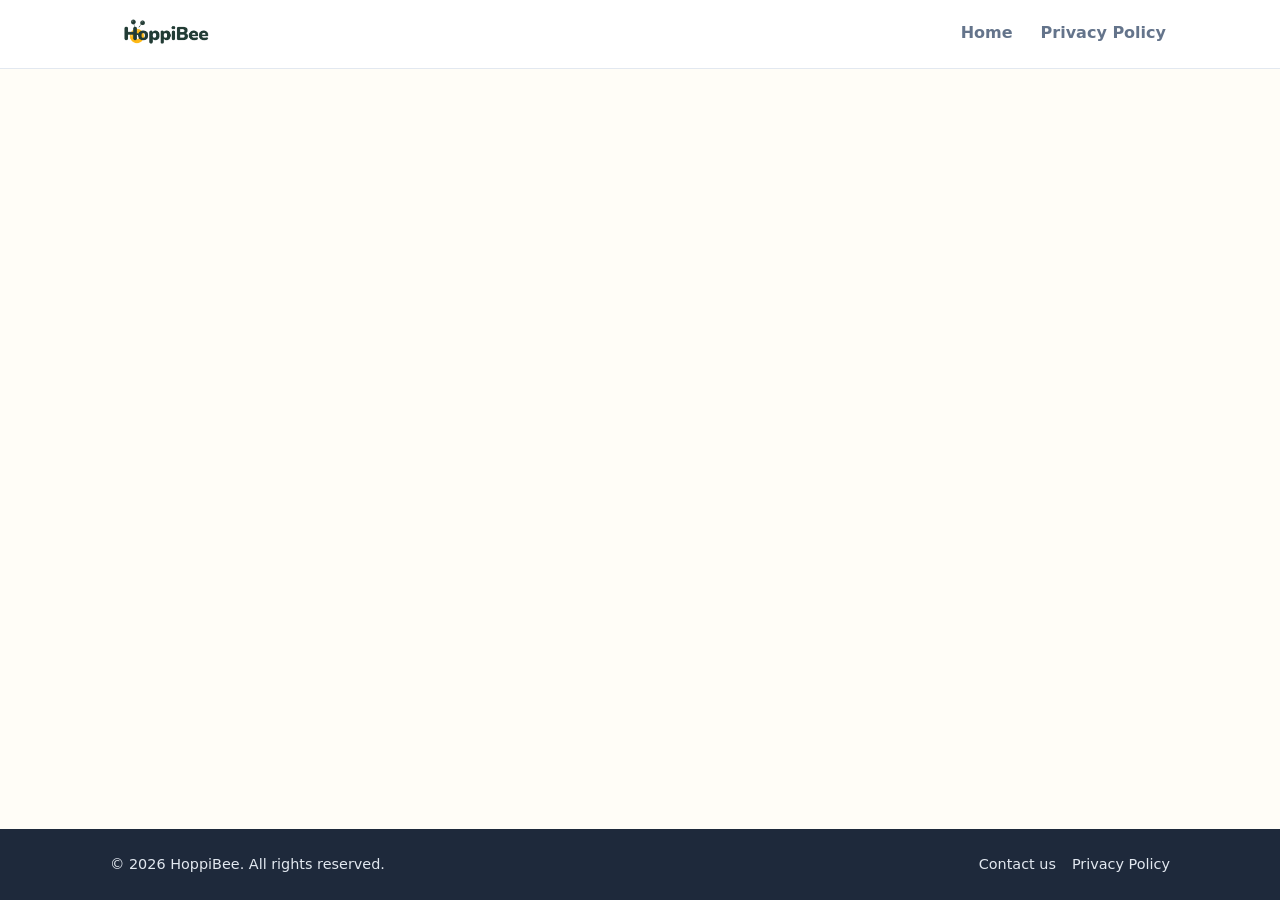
<file: index.html>
<!doctype html>
<html lang="en">
  <head>
    <meta charset="UTF-8" />
    <link rel="icon" type="image/png" href="/hoppibee-logo.png" />
    <meta name="viewport" content="width=device-width, initial-scale=1.0" />
    <meta
      name="description"
      content="HoppiBee is a multilingual learning platform for every age — alphabets, vocabulary, grammar, reading, writing, listening, pronunciation, quizzes, and educational games."
    />
    <title>HoppiBee — Learn Languages for Every Age</title>
    <script type="module" crossorigin src="/assets/index-cGWs17kZ.js"></script>
    <link rel="stylesheet" crossorigin href="/assets/index-0qeYsCzI.css">
  </head>
  <body>
    <div id="root"></div>
  </body>
</html>
</file>
<file: assets/index-0qeYsCzI.css>
:root{--color-primary: #22c55e;--color-primary-dark: #16a34a;--color-secondary: #38bdf8;--color-accent: #facc15;--color-bg: #fffdf7;--color-surface: #ffffff;--color-text: #1e293b;--color-text-muted: #64748b;--color-border: #e2e8f0;--radius-md: 16px;--radius-lg: 24px;--shadow-card: 0 10px 30px rgba(30, 41, 59, .08);--font-body: "Segoe UI", system-ui, -apple-system, "Helvetica Neue", Arial, sans-serif}*{box-sizing:border-box}html,body{margin:0;padding:0}body{font-family:var(--font-body);color:var(--color-text);background:var(--color-bg);line-height:1.6;-webkit-font-smoothing:antialiased}a{color:var(--color-primary-dark)}.app-shell{display:flex;flex-direction:column;min-height:100vh}main{flex:1}.container{width:100%;max-width:1100px;margin:0 auto;padding:0 20px}.site-header{background:var(--color-surface);border-bottom:1px solid var(--color-border);position:sticky;top:0;z-index:10}.site-header__inner{display:flex;align-items:center;justify-content:space-between;padding:14px 20px;flex-wrap:wrap;gap:10px}.brand{display:flex;align-items:center;gap:8px;text-decoration:none;color:var(--color-text);font-weight:700;font-size:1.25rem}.brand__logo{height:32px;width:auto;display:block}.site-nav{display:flex;gap:20px}.site-nav__link{text-decoration:none;color:var(--color-text-muted);font-weight:600;padding:6px 4px;border-bottom:2px solid transparent}.site-nav__link.is-active,.site-nav__link:hover{color:var(--color-primary-dark);border-bottom-color:var(--color-primary)}.hero{background:linear-gradient(180deg,#eafff2 0%,var(--color-bg) 100%);padding:64px 0 48px;text-align:center}.hero__logo{margin-bottom:16px}.hero__logo img{height:64px;width:auto}.visually-hidden{position:absolute;width:1px;height:1px;padding:0;margin:-1px;overflow:hidden;clip:rect(0,0,0,0);white-space:nowrap;border:0}.hero__tagline{font-size:1.25rem;font-weight:600;color:var(--color-primary-dark);margin:0 0 20px}.hero__body{max-width:640px;margin:0 auto;color:var(--color-text-muted);font-size:1.05rem}.section{padding:56px 0}.section__title{text-align:center;font-size:1.9rem;margin:0 0 36px}.features__grid{display:grid;grid-template-columns:1fr;gap:20px}@media (min-width: 640px){.features__grid{grid-template-columns:repeat(2,1fr)}}@media (min-width: 960px){.features__grid{grid-template-columns:repeat(3,1fr)}}.feature-card{background:var(--color-surface);border:1px solid var(--color-border);border-radius:var(--radius-md);padding:24px;box-shadow:var(--shadow-card)}.feature-card__icon{font-size:1.8rem;margin-bottom:10px}.feature-card__title{margin:0 0 8px;font-size:1.1rem}.feature-card__body{margin:0;color:var(--color-text-muted);font-size:.95rem}.screenshots{background:var(--color-surface)}.screenshots__grid{display:grid;grid-template-columns:repeat(2,1fr);gap:24px}@media (min-width: 640px){.screenshots__grid{grid-template-columns:repeat(3,1fr)}}@media (min-width: 960px){.screenshots__grid{grid-template-columns:repeat(6,1fr)}}.phone-frame{margin:0;display:flex;flex-direction:column;align-items:center;gap:10px}.phone-frame__screen{width:100%;max-width:160px;aspect-ratio:9 / 18;border-radius:20px;border:3px solid var(--color-text);background:var(--color-bg);overflow:hidden;box-shadow:var(--shadow-card)}.phone-frame__screen img{width:100%;height:100%;object-fit:cover;display:block}.phone-placeholder{width:100%;height:100%;display:flex;align-items:center;justify-content:center;text-align:center;padding:10px;background:linear-gradient(160deg,#eafff2,#e0f2fe)}.phone-placeholder__label{font-size:.8rem;font-weight:700;color:var(--color-text-muted)}.phone-frame__caption{font-size:.8rem;color:var(--color-text-muted);text-align:center}.cta{text-align:center}.cta__body{color:var(--color-text-muted);margin:0 0 28px}.cta__badges{display:flex;flex-wrap:wrap;justify-content:center;gap:16px;margin-bottom:24px}.store-badge{display:inline-flex;align-items:center;gap:10px;background:var(--color-text);color:#fff;border-radius:12px;padding:10px 18px;cursor:not-allowed;opacity:.85}.store-badge__icon{font-size:1.4rem}.store-badge__text{display:flex;flex-direction:column;text-align:left;line-height:1.2}.store-badge__small{font-size:.7rem}.store-badge__big{font-size:1rem;font-weight:700}.cta__legal{margin:0}.site-footer{background:var(--color-text);color:#e2e8f0;padding:24px 0}.site-footer__inner{display:flex;flex-wrap:wrap;justify-content:space-between;align-items:center;gap:12px}.site-footer__copy{margin:0;font-size:.9rem}.site-footer__links{display:flex;gap:16px}.site-footer__links a{color:#e2e8f0;text-decoration:none;font-size:.9rem}.site-footer__links a:hover{color:var(--color-accent)}.policy__container{max-width:800px}.policy__banner{background:#fff7ed;border:1px solid #fdba74;color:#9a3412;border-radius:var(--radius-md);padding:14px 18px;margin-bottom:32px;font-size:.95rem}.policy__title{margin:0 0 4px}.policy__updated{color:var(--color-text-muted);margin:0 0 32px}.policy__section{margin-bottom:32px}.policy__section h2{font-size:1.3rem;margin:0 0 12px}.policy__section ul,.policy__section ol{padding-left:20px}.policy__section li{margin-bottom:8px}.policy__toc{background:#f0fdf4;border-left:4px solid var(--color-primary);border-radius:var(--radius-md);padding:20px 24px;margin-bottom:32px}.policy__toc h2{font-size:.8rem;font-weight:700;letter-spacing:.08em;text-transform:uppercase;color:var(--color-text-muted);margin:0 0 12px}.policy__toc ol{margin:0;padding-left:20px;columns:1}@media (min-width: 640px){.policy__toc ol{columns:2;column-gap:24px}}.policy__toc li{margin-bottom:4px;font-size:.9rem}.policy__toc a{text-decoration:none}.policy__toc a:hover{text-decoration:underline}.policy__dl dt{font-weight:700;color:var(--color-text);margin-top:14px}.policy__dl dt:first-child{margin-top:0}.policy__dl dd{margin-left:0;color:var(--color-text-muted);margin-bottom:4px}.policy__callout{background:#ecfdf5;border-left:4px solid var(--color-primary-dark);border-radius:4px;padding:14px 16px;margin:14px 0;font-size:.9rem;color:#14532d}.policy__table-wrap{overflow-x:auto}.policy__table{width:100%;border-collapse:collapse;margin-top:8px;font-size:.9rem}.policy__table th{background:var(--color-text);color:#fff;text-align:left;padding:10px 14px;font-weight:600;font-size:.8rem;letter-spacing:.02em}.policy__table td{padding:10px 14px;border-bottom:1px solid var(--color-border);vertical-align:top}.policy__table tr:nth-child(2n) td{background:#f8fafc}
</file>
